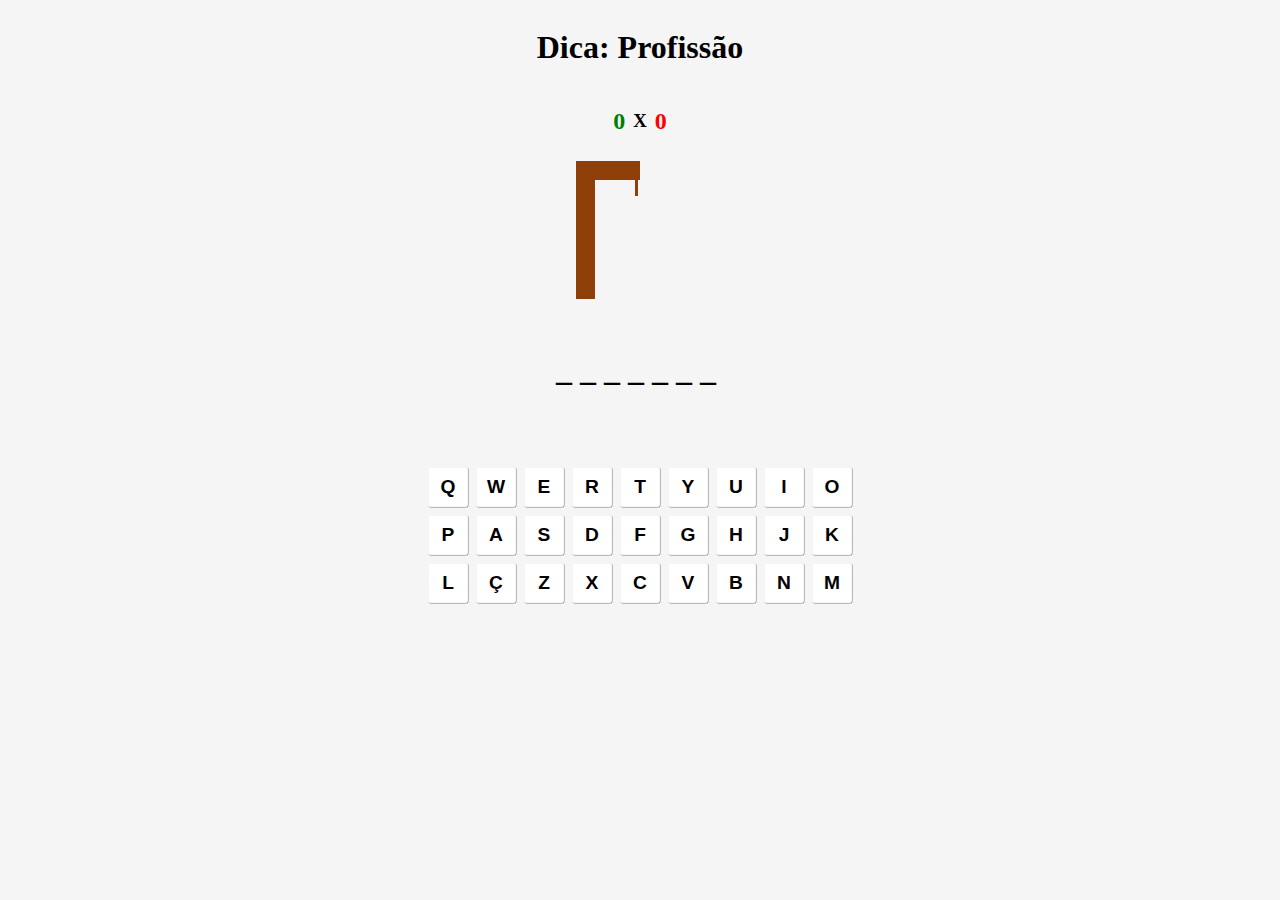
<file: index.html>
<!DOCTYPE html>
<html lang="pt">

<head>
    <meta charset="UTF-8">
    <meta http-equiv="X-UA-Compatible" content="IE=edge">
    <meta name="viewport" content="width=device-width, initial-scale=1.0">
    <link rel="stylesheet" type="text/css" href="./src/styles.css">
    <script type="module" src="./src/index.js"></script>
    <title>Jogo da Forca</title>
</head>

<body>
    <div id="containerTip">

    </div>
    <div id="score">
        <div id="numWin">
            <h2>
                0
            </h2>
        </div>
        <div id="scoreSeparator">
            <h3>
                X
            </h3>
        </div>
        <div id="numLose">
            <h2>
                0
            </h2>
        </div>
    </div>
    <div id="containerGallows">
        <div id="gallowsY">

        </div>
        <div id="gallowsX">

        </div>
        <div id="rope">

        </div>

    </div>
    <div id="containerKeyWord">

    </div>
    <div id="keyboard">

    </div>
</body>


</html>
<script type="module">
    import { generateKeyboard, randomWord } from './src/index.js'
    randomWord()
    generateKeyboard()

</script>
</file>
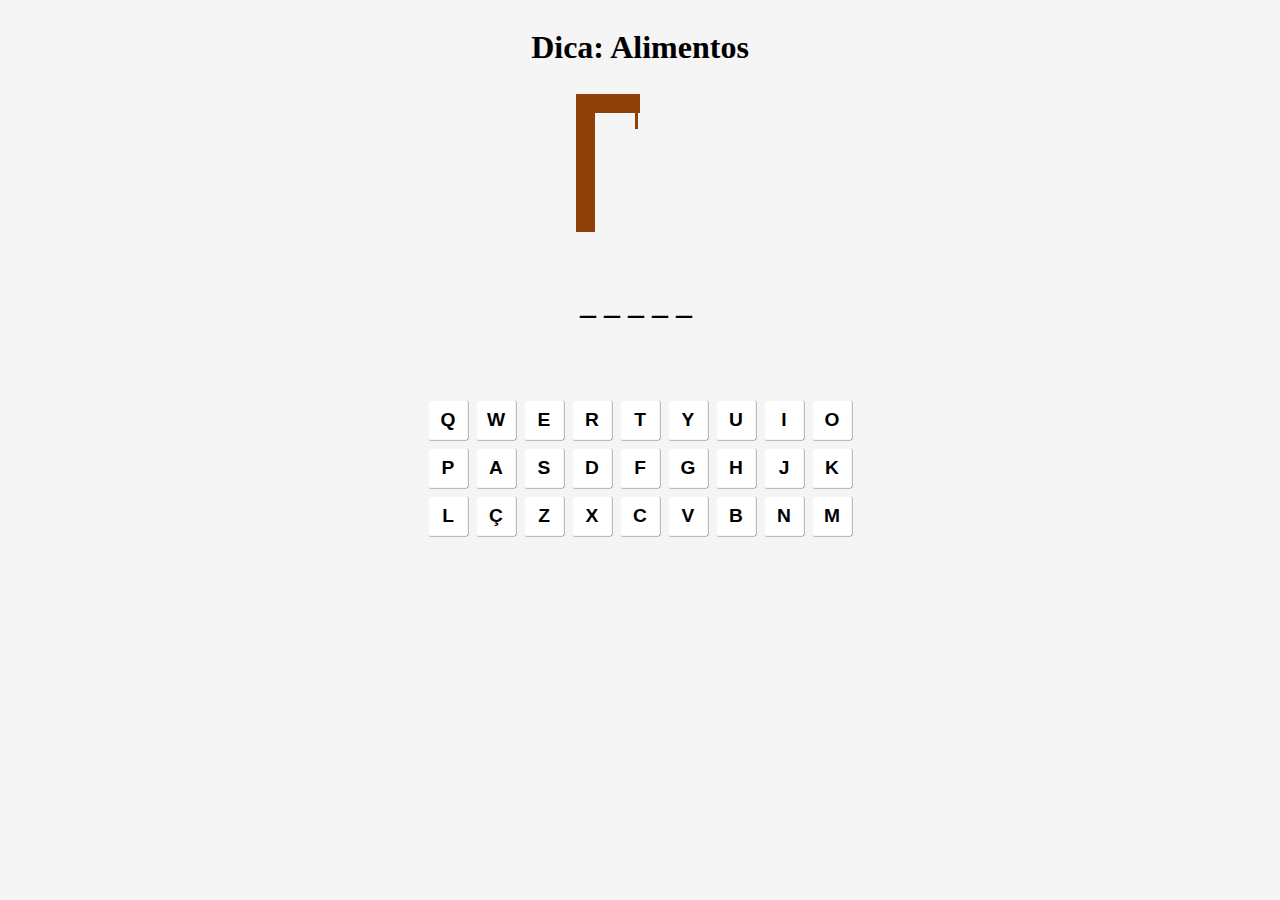
<file: src/index.html>
<!DOCTYPE html>
<html lang="pt">

<head>
    <meta charset="UTF-8">
    <meta http-equiv="X-UA-Compatible" content="IE=edge">
    <meta name="viewport" content="width=device-width, initial-scale=1.0">
    <link rel="stylesheet" type="text/css" href="styles.css">
    <script type="module" src="index.js"></script>
    <title>Jogo de Forca</title>
</head>

<body>
    <div id="containerTip">

    </div>
    <div id="containerGallows">
        <div id="gallowsY">

        </div>
        <div id="gallowsX">

        </div>
        <div id="rope">

        </div>

    </div>
    <div id="containerKeyWord">

    </div>
    <div id="keyboard">

    </div>
</body>


</html>
<script type="module">
    import { generateKeyboard, randomWord } from './index.js'
    randomWord()
    generateKeyboard()

</script>
</file>
<file: src/styles.css>
body {
    background: #F5F5F5;
    display: flex;
    flex-direction: column;
    justify-content: center;
    align-items: center;

    --cor-bg-gallows: #8E4008;
    --cor-bg-person: #bf852d;
}

#score{
    display: flex; 
    gap: 0.5rem;
}

#scoreSeparator{
    align-self: center;
}
#scoreSeparator h2{
    text-align: center;
}

#numWin h2{
    color: green;
}
#numLose h2{
    color: red;
}

#containerGallows {
    display: flex;
    align-items: center;

    padding-top: 1rem;
    min-height: 8rem;
    min-width: 8rem;
}

#gallowsY {
    background-color: var(--cor-bg-gallows);
    min-height: 8rem;
    min-width: 1.2rem;

    position: relative;
    top: 0rem;
    left: 0rem;
}

#gallowsX {
    background-color: var(--cor-bg-gallows);
    min-height: 1.2rem;
    min-width: 4rem;

    position: relative;
    bottom: 4rem;
    right: 1.2rem;
}

#rope {
    background-color: var(--cor-bg-gallows);
    min-height: 1rem;
    min-width: 0.2rem;

    position: relative;
    bottom: 2.9rem;
    right: 1.5rem;
}

#head {
    background-color: transparent;
    min-height: 1.8rem;
    min-width: 1.8rem;
    border: solid 0.2rem var(--cor-bg-person);
    border-radius: 1.8rem;

    position: relative;
    bottom: 1.3rem;
    right: 2.8rem;
}

#body {
    background-color: var(--cor-bg-person);
    min-height: 3.5rem;
    min-width: 0.2rem;

    position: relative;
    top: 1.5rem;
    right: 4.1rem;
}

#armRight {
    background-color: var(--cor-bg-person);
    min-height: 1.5rem;
    min-width: 0.2rem;
    transform: rotate(-45deg);


    position: relative;
    top: 0.7rem;
    right: 3.8rem;
}

#armLeft {
    background-color: var(--cor-bg-person);
    min-height: 1.5rem;
    min-width: 0.2rem;
    transform: rotate(45deg);


    position: relative;
    top: 0.7rem;
    right: 5rem;
}

#footRight {
    background-color: var(--cor-bg-person);
    min-height: 1rem;
    min-width: 0.2rem;
    transform: rotate(-45deg);

    position: relative;
    top: 3.4rem;
    right: 4.4rem;
}

#footLeft {
    background-color: var(--cor-bg-person);
    min-height: 1rem;
    min-width: 0.2rem;
    transform: rotate(45deg);


    position: relative;
    top: 3.4rem;
    right: 5.2rem;
}

#containerKeyWord {
    display: flex;
    justify-content: center;
    padding: 2rem 0rem;
    max-width: 80%;
}

#containerKeyWord h1 {
    letter-spacing: 0.5rem;
}

#keyboard {
    margin-top: 1.5rem;
    display: grid;
    grid-template-columns: repeat(9, 1fr);
    justify-items: center;
    gap: 0.5rem;
}

.keyboardLetter {
    font-size: 2rem;
}

.keyboardKey {
    background: white;
    border: 1px solid #F5F5F5;
}

.keyboardKey,
.right,
.wrong {
    display: flex;
    justify-content: center;
    align-items: center;

    width: 2.5rem;
    height: 2.5rem;
    border-radius: 2px;
    box-shadow: 0.5px 0.5px grey;
}

.keyboardKey:hover {
    cursor: pointer;
}

.keyboardLetter {
    font-weight: bolder;
    font-size: 1.2rem;
}

.right {
    background: rgb(74, 224, 122);
    border: 1px solid rgb(74, 224, 122);
}

.right:hover,
.wrong :hover {
    cursor: no-drop;
}

.wrong {
    background: rgba(233, 83, 70, 0.923);
    border: 1px solid rgb(233, 83, 70, 0.923);
}

button:disabled {
    color: black;
}

#containerToast {
    box-shadow: 2px 2px 2px 1px rgba(0, 0, 0, 0.4);
    background: rgb(229, 234, 229);
    border-radius: 0.2rem;

    width: 13rem;
    height: 4rem;

    display: flex;
    flex-direction: column;

    position: absolute;
    z-index: 3;
    bottom: 28rem;
}

#toastBody {
    flex: 1;
    display: flex;
    align-items: center;
    justify-content: center;

    border-radius: 0.2rem;
}

#toastBody h1 {
    font-size: 1rem;
    text-align: center;
    color: white;
}

#toastTime {
    min-height: 0.35rem;
    align-self: flex-end;
    min-width: 0%;
}

.win {
    background: rgb(7, 197, 14);
}

.lose {
    background: rgb(227, 62, 50);
}

.effectHead{
    -webkit-transform: translate(40%, 50%);
    -ms-transform: translate(40%, 50%);
    transition-duration: 5s;
    transform: translate(40%, 50%);
}

.effectRope{
    -webkit-transform: scaleY(4);
    -ms-transform: scaleY(4);
    transition-duration: 4.5s;
    transform: scaleY(4);
}

@media (max-width: 450px) {
    #keyboard {
        grid-template-columns: repeat(7, 1fr);
        gap: 0.2rem;
    }
}
</file>
